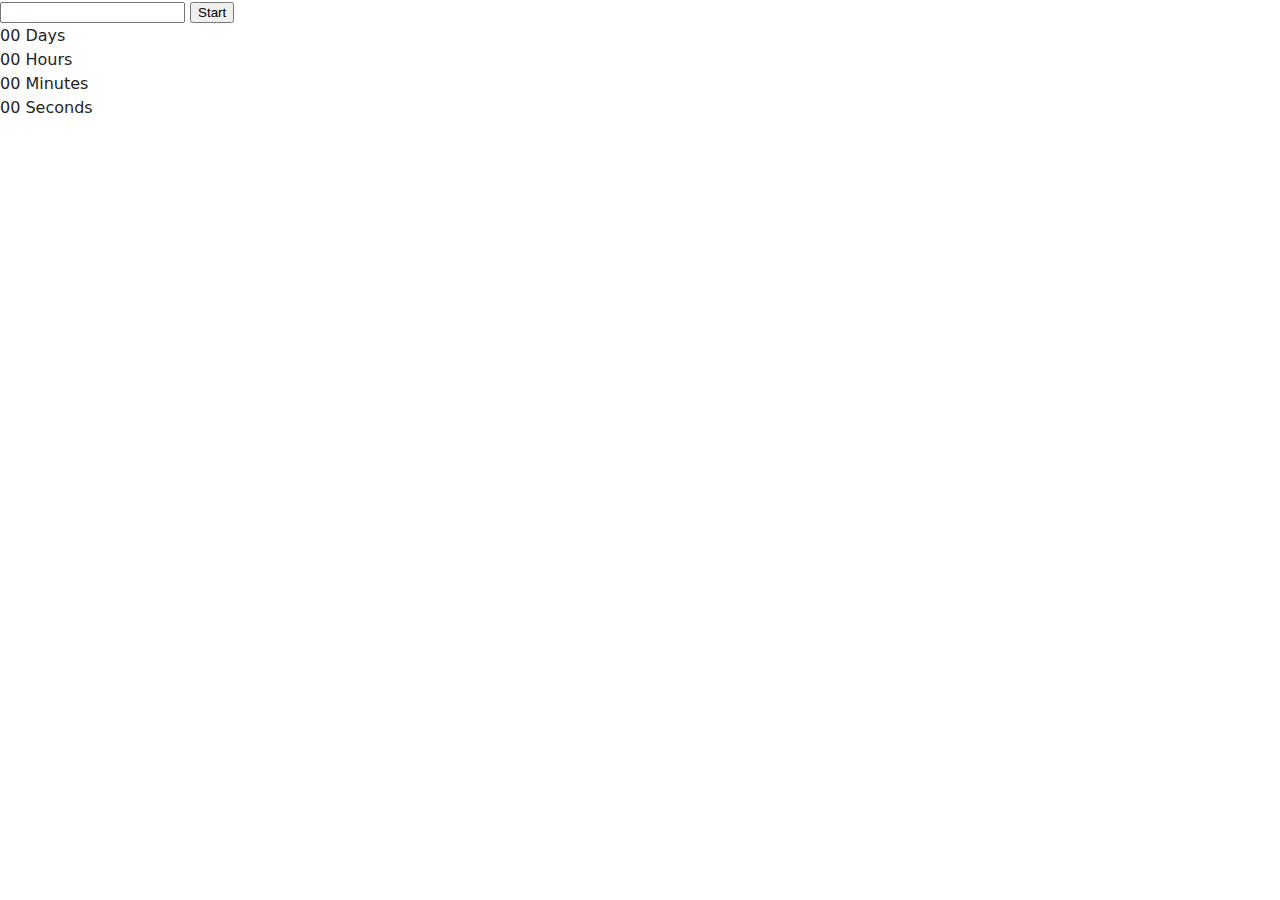
<file: src/1-timer.html>
<!doctype html>
<html lang="en">
  <head>
    <meta charset="UTF-8" />
    <meta http-equiv="X-UA-Compatible" content="IE=edge" />
    <meta name="viewport" content="width=device-width, initial-scale=1.0" />
    <title>Page 2</title>
    <link
      rel="stylesheet"
      href="https://cdnjs.cloudflare.com/ajax/libs/font-awesome/6.5.1/css/all.min.css"
    />

    <link rel="stylesheet" href="./css/styles.css" />
  </head>
  <body>
    <load
      src="./partials/header.html"
      icon-path="./img/sprite.svg#logo"
      highlight-act="active"
    />

    <main>
      <input type="text" id="datetime-picker" class="inp-styles" />
      <button type="button" data-start class="js-btn-start btn">Start</button>

      <div class="timer">
        <div class="field">
          <span class="value" data-days>00</span>
          <span class="label">Days</span>
        </div>
        <div class="field">
          <span class="value" data-hours>00</span>
          <span class="label">Hours</span>
        </div>
        <div class="field">
          <span class="value" data-minutes>00</span>
          <span class="label">Minutes</span>
        </div>
        <div class="field">
          <span class="value" data-seconds>00</span>
          <span class="label">Seconds</span>
        </div>
      </div>

      <load src="./partials/back-link.html" />
    </main>

    <load src="./partials/footer.html" />
    <script type="module" src="./js/1-timer.js"></script>
  </body>
</html>
</file>
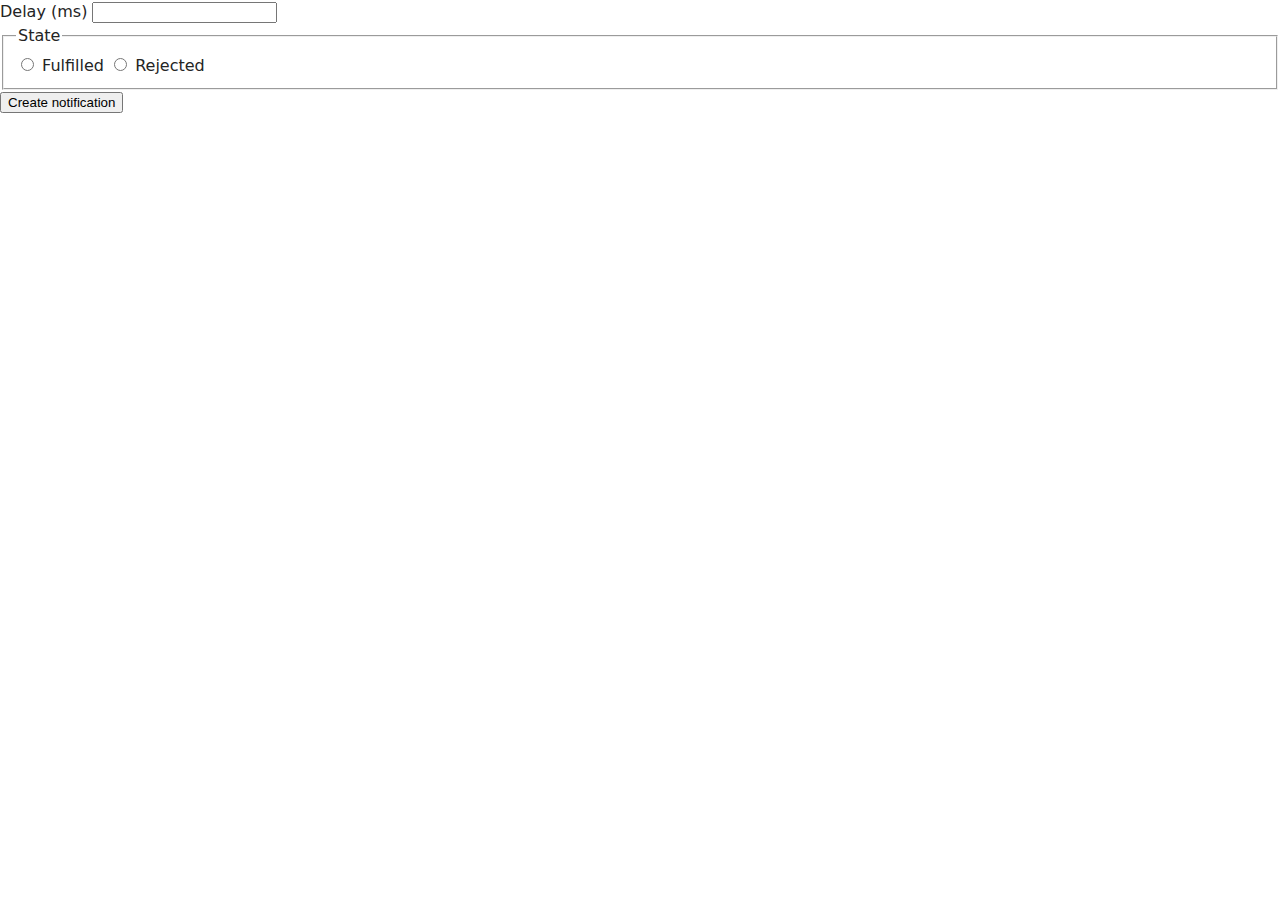
<file: src/2-snackbar.html>
<!doctype html>
<html lang="en">
  <head>
    <meta charset="UTF-8" />
    <meta http-equiv="X-UA-Compatible" content="IE=edge" />
    <meta name="viewport" content="width=device-width, initial-scale=1.0" />
    <title>Page 3</title>

    <link rel="stylesheet" href="./css/styles.css" />
  </head>
  <body>
    <load
      src="./partials/header.html"
      icon-path="./img/sprite.svg#logo"
      highlight-curr="active"
    />

    <main>
      <form class="form">
        <label>
          Delay (ms)
          <input type="number" name="delay" class="inp-styles" required />
        </label>

        <fieldset>
          <legend>State</legend>
          <label>
            <input
              type="radio"
              class="inp-styles"
              name="state"
              value="fulfilled"
              required
            />
            Fulfilled
          </label>
          <label>
            <input
              type="radio"
              class="inp-styles"
              name="state"
              value="rejected"
              required
            />
            Rejected
          </label>
        </fieldset>

        <button type="submit" class="btn">Create notification</button>
      </form>

      <load src="./partials/back-link.html" />
    </main>

    <load src="./partials/footer.html" />
    <script type="module" src="./js/2-snackbar.js"></script>
  </body>
</html>
</file>
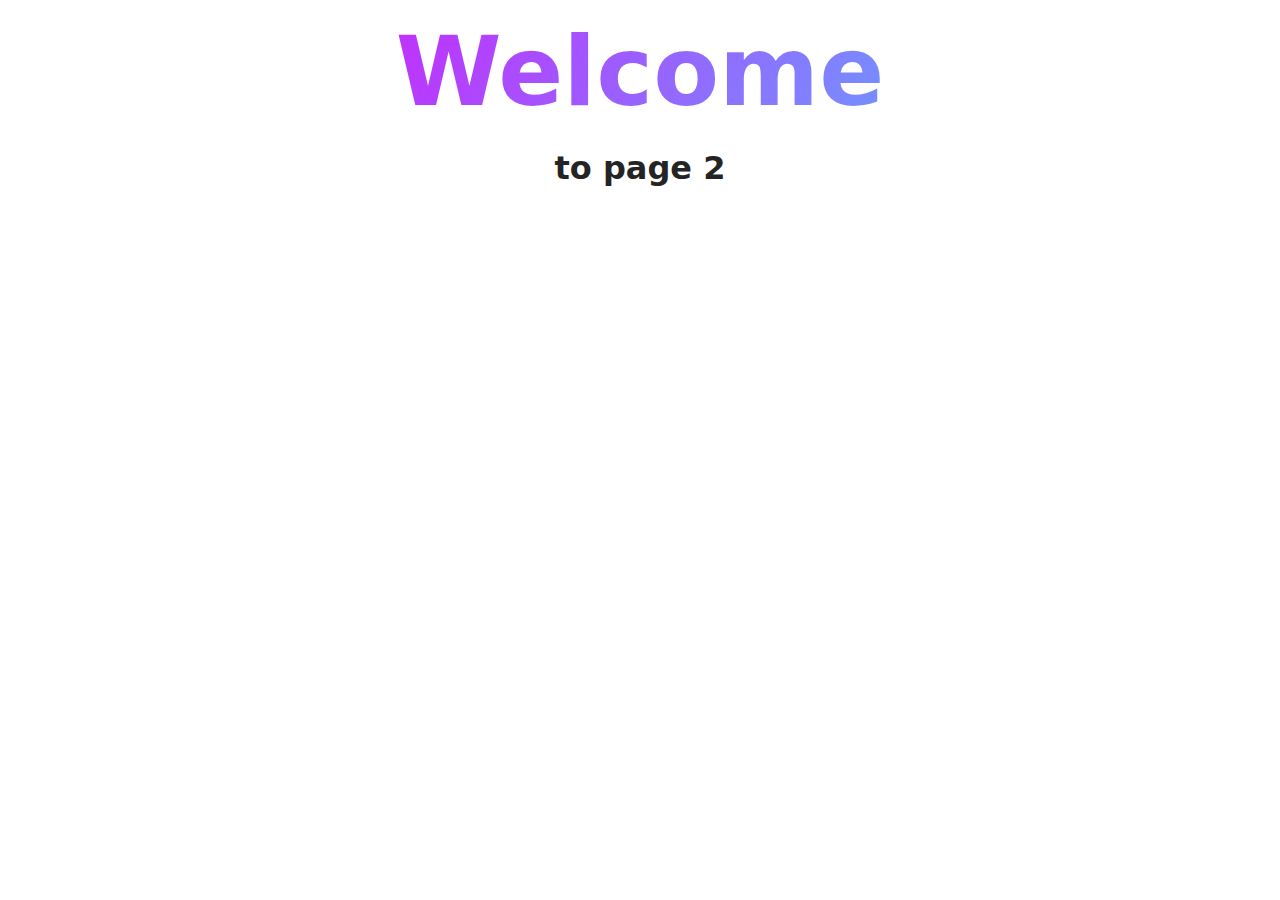
<file: src/page-2.html>
<!DOCTYPE html>
<html lang="en">
  <head>
    <meta charset="UTF-8" />
    <meta http-equiv="X-UA-Compatible" content="IE=edge" />
    <meta name="viewport" content="width=device-width, initial-scale=1.0" />
    <title>Page 2</title>
    <link rel="stylesheet" href="./css/styles.css" />
  </head>
  <body>
    <load
      src="./partials/header.html"
      icon-path="./img/sprite.svg#logo"
      highlight-act="active"
    />

    <main>
      <div class="container">
        <h1 class="main-title">
          <span class="main-title-gradient">Welcome</span> to page 2
        </h1>
        <load src="./partials/back-link.html" />
      </div>
    </main>

    <load src="./partials/footer.html" />
  </body>
</html>
</file>
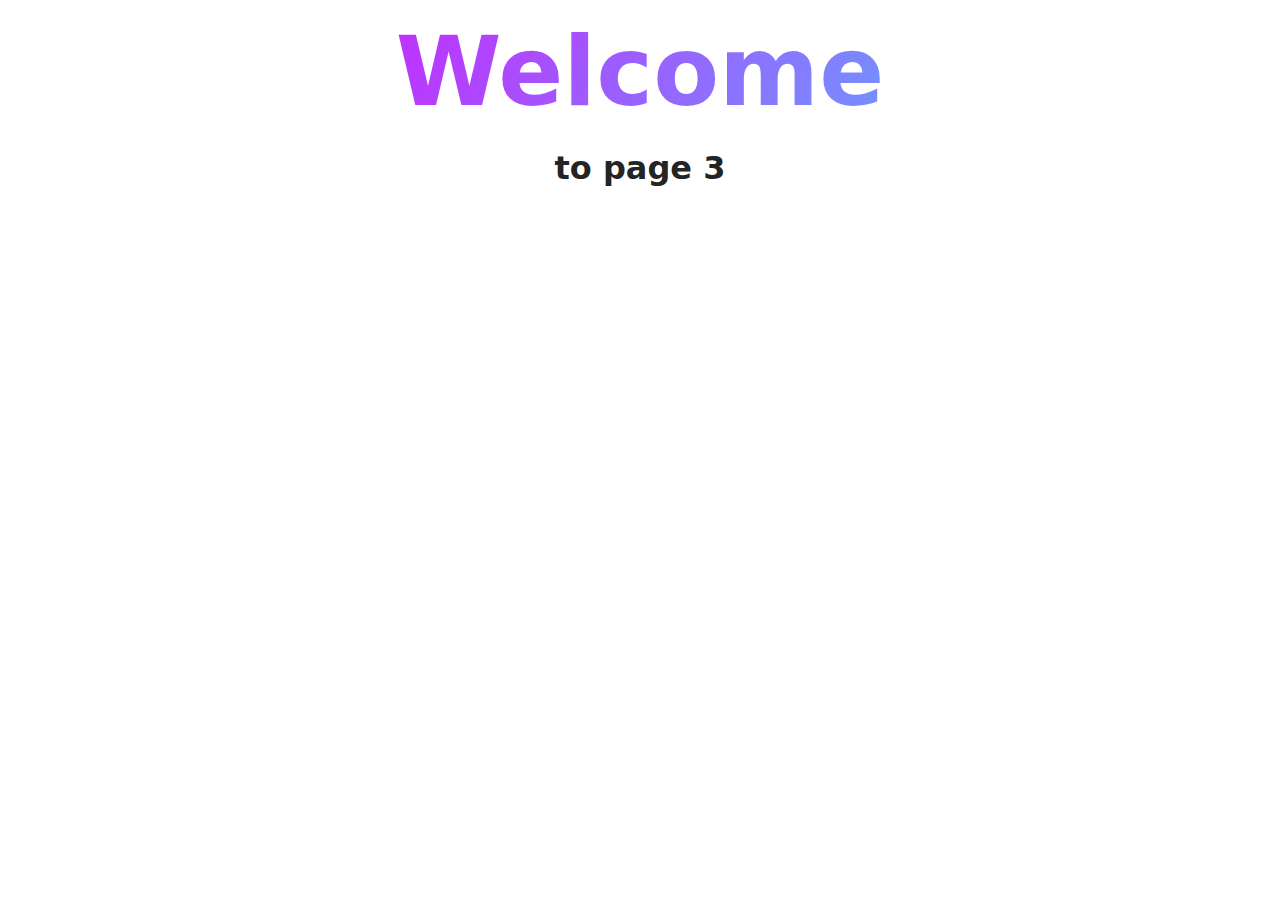
<file: src/page-3.html>
<!DOCTYPE html>
<html lang="en">
  <head>
    <meta charset="UTF-8" />
    <meta http-equiv="X-UA-Compatible" content="IE=edge" />
    <meta name="viewport" content="width=device-width, initial-scale=1.0" />
    <title>Page 3</title>
    <link rel="stylesheet" href="./css/styles.css" />
  </head>
  <body>
    <load
      src="./partials/header.html"
      icon-path="./img/sprite.svg#logo"
      highlight-curr="active"
    />

    <main>
      <div class="container">
        <h1 class="main-title">
          <span class="main-title-gradient">Welcome</span> to page 3
        </h1>
        <load src="./partials/back-link.html" />
      </div>
    </main>

    <load src="./partials/footer.html" />
  </body>
</html>
</file>
<file: src/css/styles.css>
/**
  |============================
  | include css partials with
  | default @import url()
  |============================
*/
/* Common styles */
@import url('./reset.css');
@import url('./base.css');
@import url('./container.css');
@import url('./animations.css');

/* Sections style */
@import url('./header.css');
@import url('./vite-promo.css');
@import url('./badges.css');
@import url('./back-link.css');
@import url('./footer.css');
</file>
